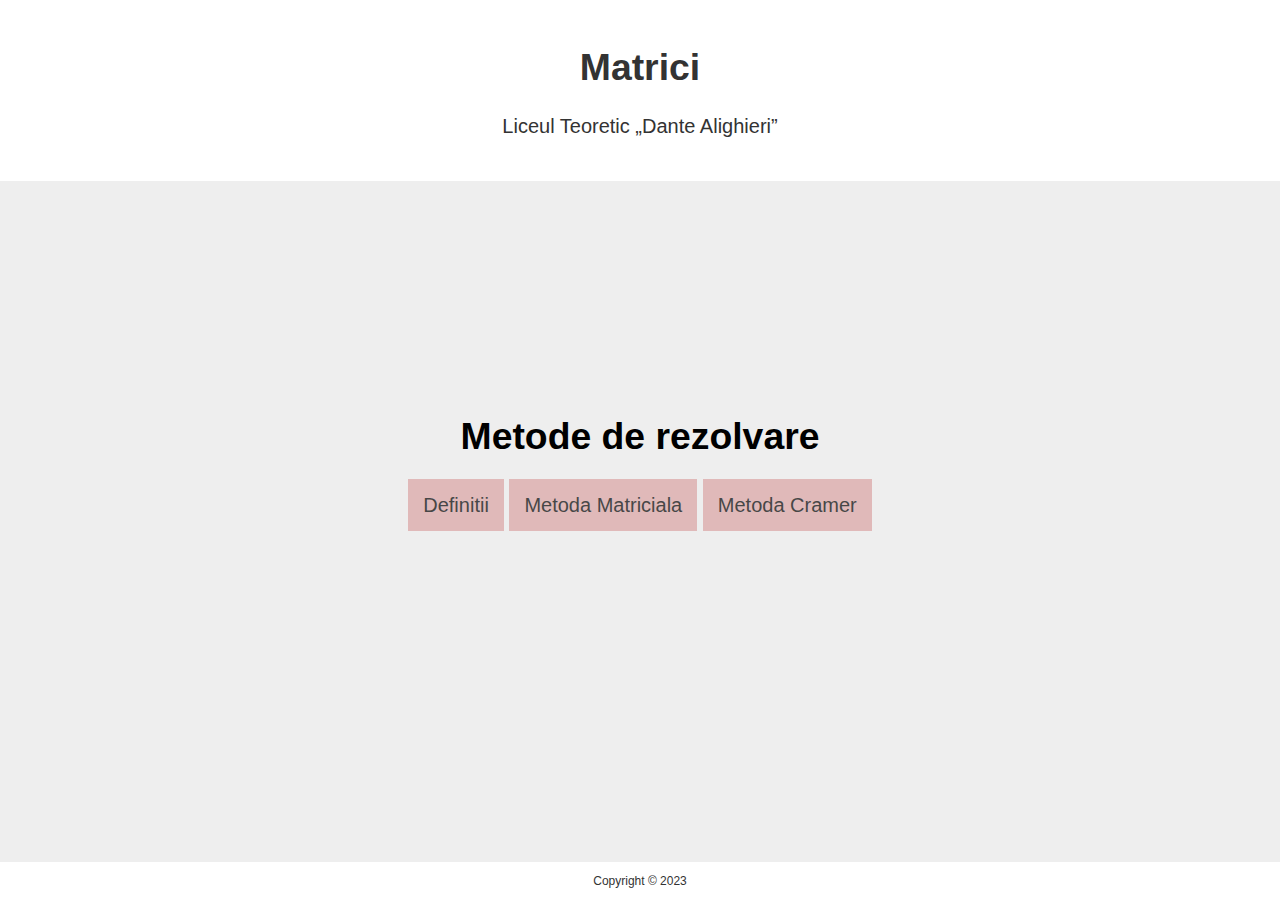
<file: index.html>
<!DOCTYPE html>
<html lang="en">
    <head>
        <meta charset="utf-8" />
        <meta name="viewport" content="width=device-width, initial-scale=1" />
        <meta name="author" content="cosmin" />
        <title>Matrici</title>

        <!-- Style CSS -->
        <link rel="stylesheet" href="./css/style.css" />
        <!-- Demo CSS -->
        <link rel="stylesheet" href="./css/demo.css" />
        <!-- Main CSS-->
        <link rel="stylesheet" href="./css/main.css" />
    </head>
    <body>
        <header class="intro">
            <h1>Matrici</h1>
            <p>Liceul Teoretic „Dante Alighieri”</p>
        </header>

        <div class="met">
            <h1>Metode de rezolvare</h1>
            <p>
                <a href="./html/general.html" class="button">Definitii</a>
                <a href="./html/metMatriciala.html" class="button">Metoda Matriciala</a>
                <a href="./html/metKramer.html" class="button">Metoda Cramer</a>
            </p>
        </div>

        <footer class="credit">Copyright &copy; 2023</footer>

        <!-- Script JS -->
        <script src="./js/script.js"></script>
    </body>
</html>
</file>
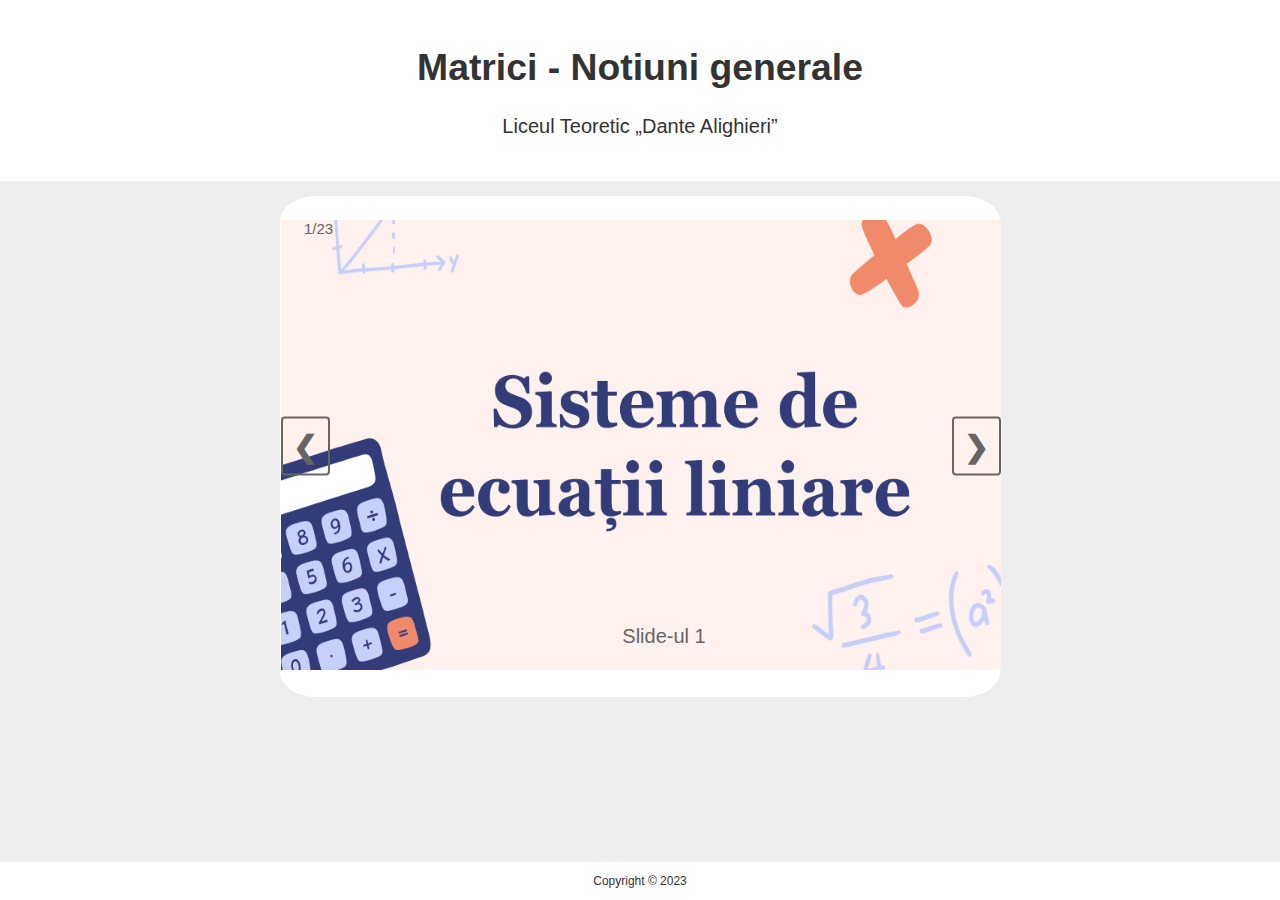
<file: html/general.html>
<!DOCTYPE html>
<html lang="en">
    <head>
        <meta charset="utf-8" />
        <meta name="viewport" content="width=device-width, initial-scale=1" />
        <meta name="author" content="cosmin" />
        <title>Matrici</title>

        <!-- Style CSS -->
        <link rel="stylesheet" href="../css/style.css" />
        <!-- Demo CSS -->
        <link rel="stylesheet" href="../css/demo.css" />
    </head>
    <body>
        <header class="intro">
            <h1>Matrici - Notiuni generale</h1>
            <p>Liceul Teoretic „Dante Alighieri”</p>
        </header>

        <main>
            <div class="slider-container">
                <div class="slides fade">
                    <div class="slider-numbers">1/23</div>
                    <div class="slider-image"><img src="../resources/slides/Slide1.PNG" alt="slide_1" /></div>
                    <div class="slider-caption">Slide-ul 1</div>
                </div>
                <!-- slider -->

                <div class="slides fade">
                    <div class="slider-numbers">2/23</div>
                    <div class="slider-image"><img src="../resources/slides/Slide2.PNG" alt="slide_2" /></div>
                    <div class="slider-caption">Slide-ul 2</div>
                </div>
                <!-- slider -->

                <div class="slides fade">
                    <div class="slider-numbers">3/23</div>
                    <div class="slider-image"><img src="../resources/slides/Slide3.PNG" alt="slide_3" /></div>
                    <div class="slider-caption">Slide-ul 3</div>
                </div>
                <!-- slider -->

                <div class="slides fade">
                    <div class="slider-numbers">4/23</div>
                    <div class="slider-image"><img src="../resources/slides/Slide4.PNG" alt="slide_4" /></div>
                    <div class="slider-caption">Slide-ul 4</div>
                </div>
                <!-- slider -->

                <div class="slides fade">
                    <div class="slider-numbers">5/23</div>
                    <div class="slider-image"><img src="../resources/slides/Slide5.PNG" alt="slide_5" /></div>
                    <div class="slider-caption">Slide-ul 5</div>
                </div>
                <!-- slider -->

                <!-- Slider Next and Previous buttons -->
                <a class="prev" onclick="plusIndex(-1)">&#10094;</a>
                <a class="next" onclick="plusIndex(+1)">&#10095;</a>
            </div>
        </main>

        <footer class="credit">Copyright &copy; 2023</footer>

        <!-- Script JS -->
        <script src="../js/script.js"></script>
    </body>
</html>
</file>
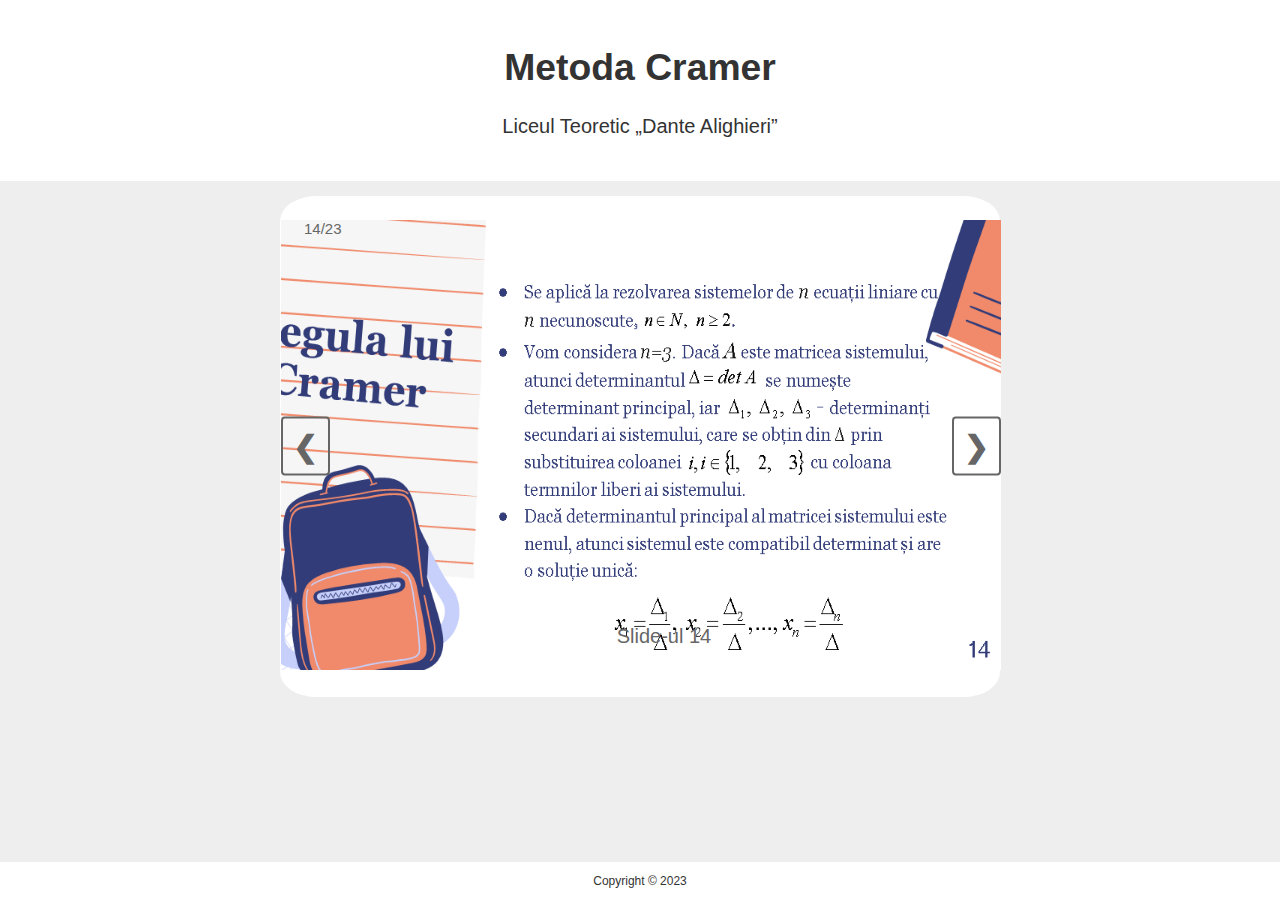
<file: html/metKramer.html>
<!DOCTYPE html>
<html lang="en">
    <head>
        <meta charset="utf-8" />
        <meta name="viewport" content="width=device-width, initial-scale=1" />
        <meta name="author" content="cosmin" />
        <title>Matrici</title>

        <!-- Style CSS -->
        <link rel="stylesheet" href="../css/style.css" />
        <!-- Demo CSS -->
        <link rel="stylesheet" href="../css/demo.css" />
    </head>
    <body>
        <header class="intro">
            <h1>Metoda Cramer</h1>
            <p>Liceul Teoretic „Dante Alighieri”</p>
        </header>

        <main>
            <div class="slider-container">
                <div class="slides fade">
                    <div class="slider-numbers">14/23</div>
                    <div class="slider-image"><img src="../resources/slides/Slide14.PNG" alt="slide_14" /></div>
                    <div class="slider-caption">Slide-ul 14</div>
                </div>
                <!-- slider -->

                <div class="slides fade">
                    <div class="slider-numbers">15/23</div>
                    <div class="slider-image"><img src="../resources/slides/Slide15.PNG" alt="slide_15" /></div>
                    <div class="slider-caption">Slide-ul 15</div>
                </div>
                <!-- slider -->

                <div class="slides fade">
                    <div class="slider-numbers">16/23</div>
                    <div class="slider-image"><img src="../resources/slides/Slide16.PNG" alt="slide_16" /></div>
                    <div class="slider-caption">Slide-ul 16</div>
                </div>
                <!-- slider -->

                <div class="slides fade">
                    <div class="slider-numbers">17/23</div>
                    <div class="slider-image"><img src="../resources/slides/Slide17.PNG" alt="slide_17" /></div>
                    <div class="slider-caption">Slide-ul 17</div>
                </div>
                <!-- slider -->

                <div class="slides fade">
                    <div class="slider-numbers">18/23</div>
                    <div class="slider-image"><img src="../resources/slides/Slide18.PNG" alt="slide_18" /></div>
                    <div class="slider-caption">Slide-ul 18</div>
                </div>
                <!-- slider -->

                <div class="slides fade">
                    <div class="slider-numbers">19/23</div>
                    <div class="slider-image"><img src="../resources/slides/Slide19.PNG" alt="slide_19" /></div>
                    <div class="slider-caption">Slide-ul 19</div>
                </div>
                <!-- slider -->

                <div class="slides fade">
                    <div class="slider-numbers">20/23</div>
                    <div class="slider-image"><img src="../resources/slides/Slide20.PNG" alt="slide_20" /></div>
                    <div class="slider-caption">Slide-ul 20</div>
                </div>
                <!-- slider -->

                <div class="slides fade">
                    <div class="slider-numbers">21/23</div>
                    <div class="slider-image"><img src="../resources/slides/Slide21.PNG" alt="slide_21" /></div>
                    <div class="slider-caption">Slide-ul 21</div>
                </div>
                <!-- slider -->

                <div class="slides fade">
                    <div class="slider-numbers">22/23</div>
                    <div class="slider-image"><img src="../resources/slides/Slide22.PNG" alt="slide_22" /></div>
                    <div class="slider-caption">Slide-ul 22</div>
                </div>
                <!-- slider -->

                <div class="slides fade">
                    <div class="slider-numbers">23/23</div>
                    <div class="slider-image"><img src="../resources/slides/Slide23.PNG" alt="slide_23" /></div>
                    <div class="slider-caption">Slide-ul 23</div>
                </div>
                <!-- slider -->

                <!-- Slider Next and Previous buttons -->
                <a class="prev" onclick="plusIndex(-1)">&#10094;</a>
                <a class="next" onclick="plusIndex(+1)">&#10095;</a>
            </div>
        </main>

        <footer class="credit">Copyright &copy; 2023</footer>

        <!-- Script JS -->
        <script src="../js/script.js"></script>
    </body>
</html>
</file>
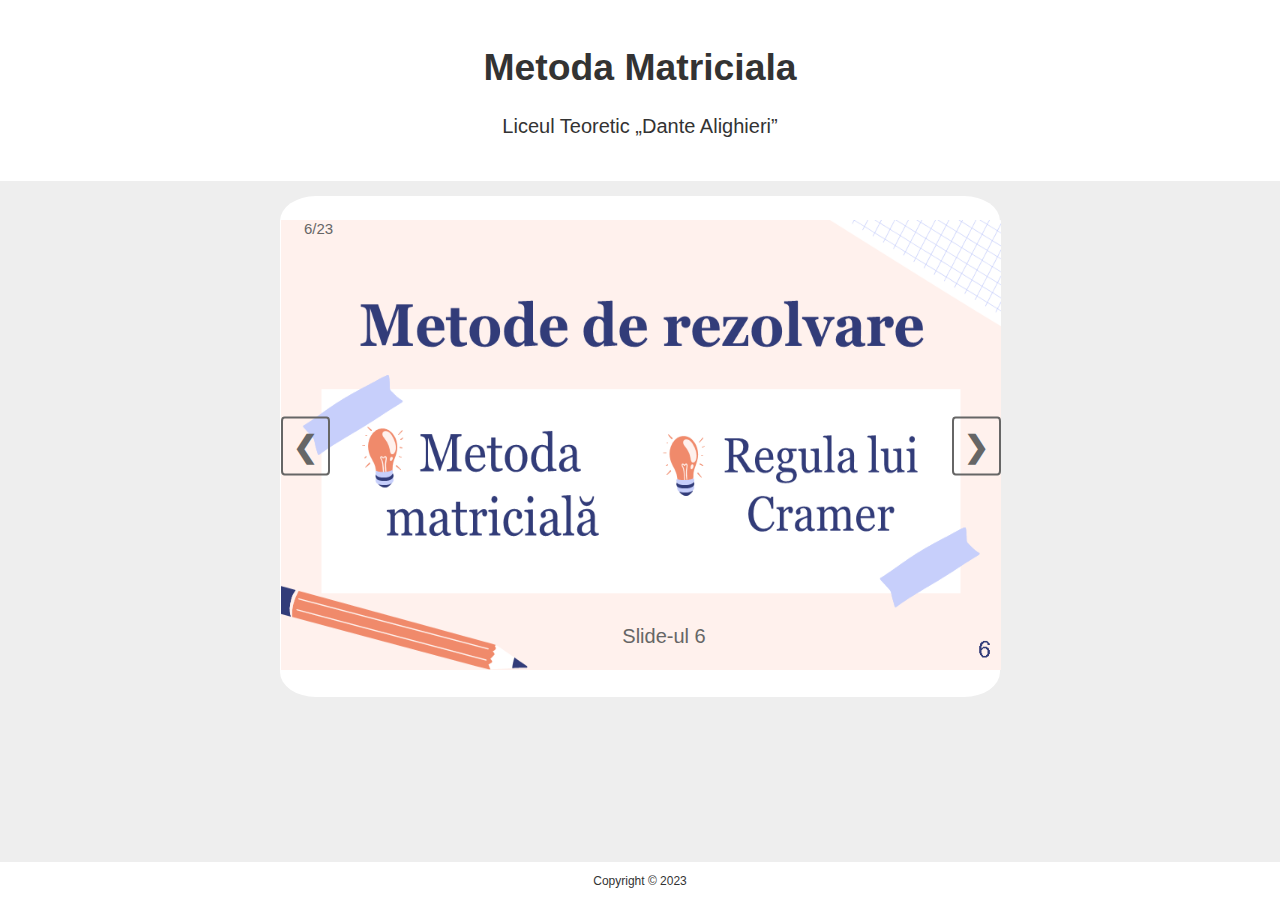
<file: html/metMatriciala.html>
<!DOCTYPE html>
<html lang="en">
    <head>
        <meta charset="utf-8" />
        <meta name="viewport" content="width=device-width, initial-scale=1" />
        <meta name="author" content="cosmin" />
        <title>Matrici</title>

        <!-- Style CSS -->
        <link rel="stylesheet" href="../css/style.css" />
        <!-- Demo CSS -->
        <link rel="stylesheet" href="../css/demo.css" />
    </head>
    <body>
        <header class="intro">
            <h1>Metoda Matriciala</h1>
            <p>Liceul Teoretic „Dante Alighieri”</p>
        </header>

        <main>
            <div class="slider-container">
                <div class="slides fade">
                    <div class="slider-numbers">6/23</div>
                    <div class="slider-image"><img src="../resources/slides/Slide6.PNG" alt="slide_6" /></div>
                    <div class="slider-caption">Slide-ul 6</div>
                </div>
                <!-- slider -->

                <div class="slides fade">
                    <div class="slider-numbers">7/23</div>
                    <div class="slider-image"><img src="../resources/slides/Slide7.PNG" alt="slide_7" /></div>
                    <div class="slider-caption">Slide-ul 7</div>
                </div>
                <!-- slider -->

                <div class="slides fade">
                    <div class="slider-numbers">8/23</div>
                    <div class="slider-image"><img src="../resources/slides/Slide8.PNG" alt="slide_8" /></div>
                    <div class="slider-caption">Slide-ul 8</div>
                </div>
                <!-- slider -->

                <div class="slides fade">
                    <div class="slider-numbers">9/23</div>
                    <div class="slider-image"><img src="../resources/slides/Slide9.PNG" alt="slide_9" /></div>
                    <div class="slider-caption">Slide-ul 9</div>
                </div>
                <!-- slider -->

                <div class="slides fade">
                    <div class="slider-numbers">10/23</div>
                    <div class="slider-image"><img src="../resources/slides/Slide10.PNG" alt="slide_10" /></div>
                    <div class="slider-caption">Slide-ul 10</div>
                </div>
                <!-- slider -->

                <div class="slides fade">
                    <div class="slider-numbers">11/23</div>
                    <div class="slider-image"><img src="../resources/slides/Slide11.PNG" alt="slide_11" /></div>
                    <div class="slider-caption">Slide-ul 11</div>
                </div>
                <!-- slider -->

                <div class="slides fade">
                    <div class="slider-numbers">12/23</div>
                    <div class="slider-image"><img src="../resources/slides/Slide12.PNG" alt="slide_12" /></div>
                    <div class="slider-caption">Slide-ul 12</div>
                </div>
                <!-- slider -->

                <div class="slides fade">
                    <div class="slider-numbers">13/23</div>
                    <div class="slider-image"><img src="../resources/slides/Slide13.PNG" alt="slide_13" /></div>
                    <div class="slider-caption">Slide-ul 13</div>
                </div>
                <!-- slider -->

                <!-- Slider Next and Previous buttons -->
                <a class="prev" onclick="plusIndex(-1)">&#10094;</a>
                <a class="next" onclick="plusIndex(+1)">&#10095;</a>
            </div>
        </main>

        <footer class="credit">Copyright &copy; 2023</footer>

        <!-- Script JS -->
        <script src="../js/script.js"></script>
    </body>
</html>
</file>
<file: css/style.css>
* {
    box-sizing: border-box;
    font-family: Tahoma, Arial;
    padding: 0px;
    margin: 0px;
}

.slider-container {
    width: 720px;
    margin: auto;
    position: relative;
}

.slider-container .fade {
    animation-name: fade;
    animation-duration: 0.5s;
}

img {
    width: 720px !important;
    height: 450px !important;
    margin-left: -3.25%;
}

@keyframes fade {
    from {
        opacity: 0.4;
    }
    to {
        opacity: 1;
    }
}

.slider-container .slides .slider-numbers {
    position: absolute;
    font-size: 15px;
    color: #666;
}

.slider-container .slides .slider-caption {
    text-align: center;
    font-size: 20px;
    position: absolute;
    bottom: 15px;
    width: 100%;
    color: #666;
    padding: 10px;
}

.slider-container .prev,
.slider-container .next {
    position: absolute;
    top: 50%;
    margin-left: -3.25%;
    transform: translateY(-50%);
    color: #666;
    border: 2px solid #666;
    border-radius: 7.5%;
    font-weight: bold;
    padding: 10px;
    font-size: 30px;
    text-decoration: none;
}

.slider-container .next {
    right: 3.25%;
}

.slider-container .prev:hover {
    background: rgba(0, 0, 0, 0.6);
    color: #fff;
    border-top-right-radius: 3px;
    border-bottom-right-radius: 3px;
    cursor: pointer;
}
.slider-container .next:hover {
    background: rgba(0, 0, 0, 0.6);
    color: #fff;
    border-top-left-radius: 3px;
    border-bottom-left-radius: 3px;
    cursor: pointer;
}

.slider-container .slider-bullets {
    text-align: center;
}

.slider-container .slider-bullets .dots {
    display: inline-block;
    padding: 5px;
    width: 10px;
    height: 10px;
    background-color: #808080;
    border-radius: 50%;
}

.slider-container .slider-bullets .dots:hover {
    background-color: #383838;
    cursor: pointer;
}

.slider-container .slider-bullets .active {
    background-color: #383838;
}
</file>
<file: css/main.css>
.met {
    display: flex;
    flex-direction: column;
    align-items: center;
    justify-content: center;
    height: 60vh;
}

.met h1 {
    font-size: 28pt;
    margin-bottom: 4vh;
}

.met p {
    font-size: 20px;
}

a {
    text-decoration: none;
    color: #333;
    padding: 15px;
    background-color: rgba(192, 75, 75, 0.37);
}

.button {
    color: #333;
    transition: all 0.5s;
    position: relative;
}
.button::before {
    content: '';
    position: absolute;
    top: 0;
    left: 0;
    width: 100%;
    height: 100%;
    z-index: 1;
    background-color: rgba(255, 255, 255, 0.1);
    transition: all 0.3s;
}
.button:hover::before {
    opacity: 0;
    transform: scale(0.5, 0.5);
}
.button::after {
    content: '';
    position: absolute;
    top: 0;
    left: 0;
    width: 100%;
    height: 100%;
    z-index: 1;
    opacity: 0;
    transition: all 0.3s;
    border: 1px solid rgb(192, 75, 75);
    transform: scale(1.2, 1.2);
}
.button:hover::after {
    opacity: 1;
    transform: scale(1, 1);
}
</file>
<file: css/demo.css>
@import url('https://fonts.googleapis.com/css?family=Roboto&display=swap');
@import url('https://stackpath.bootstrapcdn.com/font-awesome/4.7.0/css/font-awesome.min.css');
* {
    margin: 0;
    padding: 0;
}
body {
    font-family: 'Roboto', sans-serif;
    font-style: normal;
    font-weight: 300;
    font-smooth: antialiased;
    -webkit-font-smoothing: antialiased;
    -moz-osx-font-smoothing: grayscale;
    font-size: 15px;
    background: #eee;
    min-height: 100vh;
    display: flex;
    flex-direction: column;
}
.intro {
    background: #fff;
    padding: 40px 30px;
    color: #333;
    margin-bottom: 15px;
    line-height: 1.5;
    text-align: center;
}
.intro h1 {
    font-size: 28pt;
    padding-bottom: 15px;
}
.intro p {
    font-size: 20px;
}

.action {
    text-align: center;
    display: block;
    margin-top: 20px;
}

a.btn {
    text-decoration: none;
    color: #666;
    border: 2px solid #666;
    padding: 10px 15px;
    display: inline-block;
    margin-left: 5px;
}
a.btn:hover {
    background: #666;
    color: #fff;
    transition: 0.3s;
    -webkit-transition: 0.3s;
}
.btn:before {
    font-family: FontAwesome;
    font-weight: normal;
    margin-right: 10px;
}
.github:before {
    content: '\f09b';
}
.down:before {
    content: '\f019';
}
.back:before {
    content: '\f112';
}
.credit {
    background: #fff;
    padding: 12px;
    font-size: 9pt;
    text-align: center;
    color: #333;
    margin-top: auto;
}
.credit span:before {
    font-family: FontAwesome;
    color: #e41b17;
    content: '\f004';
}
.credit a {
    color: #333;
    text-decoration: none;
}
.credit a:hover {
    color: #1dbf73;
}
.credit a:hover:after {
    font-family: FontAwesome;
    content: '\f08e';
    font-size: 9pt;
    position: absolute;
    margin: 3px;
}
main {
    background: #fff;
    border-radius: 5%;
    padding: 20px;
}

article li {
    color: #444;
    font-size: 15px;
    margin-left: 33px;
    line-height: 1.5;
    padding: 5px;
}
article h1,
article h2,
article h3,
article h4,
article p {
    padding: 14px;
    color: #333;
}
article p {
    font-size: 15px;
    line-height: 1.5;
}

@media only screen and (min-width: 720px) {
    main {
        max-width: 720px;
        margin-left: auto;
        margin-right: auto;
        padding: 24px;
    }
}

.set-overlayer,
.set-glass,
.set-sticky {
    cursor: pointer;
    height: 45px;
    line-height: 45px;
    padding: 0 15px;
    color: #333;
    font-size: 16px;
}
.set-overlayer:after,
.set-glass:after,
.to-active:after,
.set-sticky:after {
    font-family: FontAwesome;
    font-size: 18pt;
    position: relative;
    float: right;
}
.set-overlayer:after,
.set-glass:after,
.set-sticky:after {
    content: '\f204';
    transition: 0.6s;
}

.to-active:after {
    content: '\f205';
    color: #008080;
    transition: 0.6s;
}
.set-overlayer,
.set-glass,
.set-sticky,
.source,
.theme-tray {
    margin: 10px;
    background: #f2f2f2;
    border-radius: 5px;
    border: 2px solid #f1f1f1;
    box-sizing: border-box;
}

pre.prettyprint {
    padding: 15px !important;
    margin: 10px;
    border: 0 !important;
    background: #f2f2f2;
    overflow: auto;
}

.source {
    white-space: pre;
    overflow: auto;
    max-height: 400px;
}
code {
    border: 1px solid #ddd;
    padding: 2px;
    border-radius: 2px;
}
</file>
